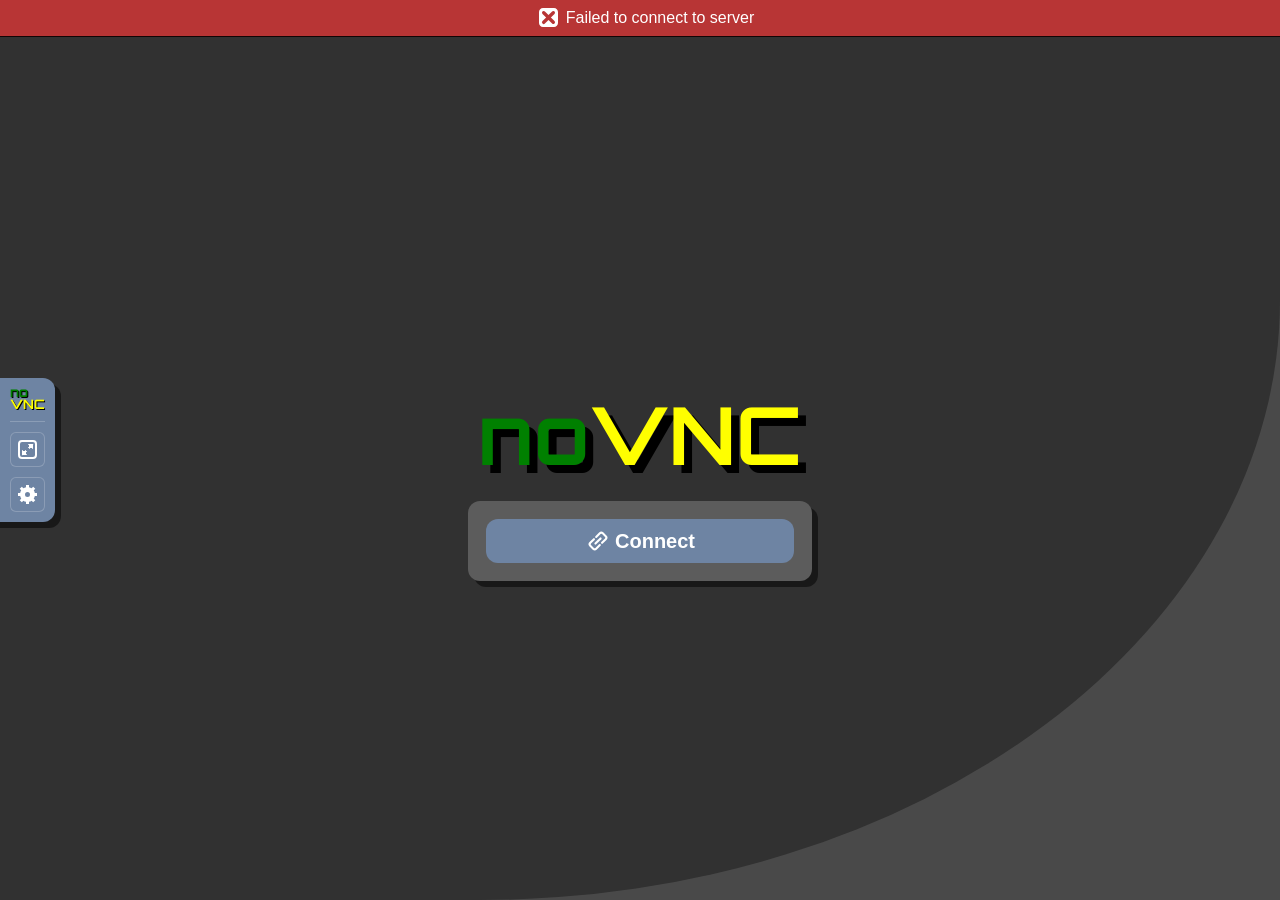
<file: frontend/noVNC/vnc.html>
<!DOCTYPE html>
<html lang="en" class="noVNC_loading">
<head>

    <!--
    noVNC example: simple example using default UI
    Copyright (C) 2019 The noVNC authors
    noVNC is licensed under the MPL 2.0 (see LICENSE.txt)
    This file is licensed under the 2-Clause BSD license (see LICENSE.txt).

    Connect parameters are provided in query string:
        http://example.com/?host=HOST&port=PORT&encrypt=1
    or the fragment:
        http://example.com/#host=HOST&port=PORT&encrypt=1
    -->
    <title>noVNC</title>

    <link rel="icon" type="image/x-icon" href="app/images/icons/novnc.ico">
    <meta name="theme-color" content="#313131">

    <!-- Apple iOS Safari settings -->
    <meta name="viewport" content="width=device-width, initial-scale=1.0, maximum-scale=1.0, user-scalable=no">
    <meta name="apple-mobile-web-app-capable" content="yes">
    <meta name="apple-mobile-web-app-status-bar-style" content="black-translucent">

    <!-- @2x -->
    <link rel="apple-touch-icon" sizes="40x40" type="image/png" href="app/images/icons/novnc-ios-40.png">
    <link rel="apple-touch-icon" sizes="58x58" type="image/png" href="app/images/icons/novnc-ios-58.png">
    <link rel="apple-touch-icon" sizes="80x80" type="image/png" href="app/images/icons/novnc-ios-80.png">
    <link rel="apple-touch-icon" sizes="120x120" type="image/png" href="app/images/icons/novnc-ios-120.png">
    <link rel="apple-touch-icon" sizes="152x152" type="image/png" href="app/images/icons/novnc-ios-152.png">
    <link rel="apple-touch-icon" sizes="167x167" type="image/png" href="app/images/icons/novnc-ios-167.png">
    <!-- @3x -->
    <link rel="apple-touch-icon" sizes="60x60" type="image/png" href="app/images/icons/novnc-ios-60.png">
    <link rel="apple-touch-icon" sizes="87x87" type="image/png" href="app/images/icons/novnc-ios-87.png">
    <link rel="apple-touch-icon" sizes="120x120" type="image/png" href="app/images/icons/novnc-ios-120.png">
    <link rel="apple-touch-icon" sizes="180x180" type="image/png" href="app/images/icons/novnc-ios-180.png">

    <!-- Stylesheets -->
    <link rel="stylesheet" href="app/styles/constants.css">
    <link rel="stylesheet" href="app/styles/base.css">
    <link rel="stylesheet" href="app/styles/input.css">

    <!-- Images that will later appear via CSS -->
    <link rel="preload" as="image" href="app/images/info.svg">
    <link rel="preload" as="image" href="app/images/error.svg">
    <link rel="preload" as="image" href="app/images/warning.svg">

    <script type="module" crossorigin="anonymous" src="app/error-handler.js"></script>

    <script type="module">
        import UI from "./app/ui.js";
        import * as Log from './core/util/logging.js';

        let response;

        let defaults = {};
        let mandatory = {};

        // Default settings will be loaded from defaults.json. Mandatory
        // settings will be loaded from mandatory.json, which the user
        // cannot change.

        try {
            response = await fetch('./defaults.json');
            if (!response.ok) {
                throw Error("" + response.status + " " + response.statusText);
            }

            defaults = await response.json();
        } catch (err) {
            Log.Error("Couldn't fetch defaults.json: " + err);
        }

        try {
            response = await fetch('./mandatory.json');
            if (!response.ok) {
                throw Error("" + response.status + " " + response.statusText);
            }

            mandatory = await response.json();
        } catch (err) {
            Log.Error("Couldn't fetch mandatory.json: " + err);
        }

        // You can also override any defaults you need here:
        //
        // defaults['host'] = 'vnc.example.com';

        // Or force a specific setting, preventing the user from
        // changing it:
        //
        // mandatory['view_only'] = true;

        // See docs/EMBEDDING.md for a list of possible settings.

        UI.start({ settings: { defaults: defaults,
                               mandatory: mandatory } });
    </script>
</head>

<body>

    <div id="noVNC_fallback_error" class="noVNC_center">
        <div>
            <div>noVNC encountered an error:</div>
            <br>
            <div id="noVNC_fallback_errormsg"></div>
        </div>
    </div>

    <!-- noVNC control bar -->
    <div id="noVNC_control_bar_anchor" class="noVNC_vcenter">

        <div id="noVNC_control_bar">
            <div id="noVNC_control_bar_handle" title="Hide/Show the control bar"><div></div></div>

            <div class="noVNC_scroll">

            <h1 class="noVNC_logo" translate="no"><span>no</span><br>VNC</h1>

            <hr>

            <!-- Drag/Pan the viewport -->
            <input type="image" alt="Drag" src="app/images/drag.svg"
                id="noVNC_view_drag_button" class="noVNC_button noVNC_hidden"
                title="Move/Drag viewport">

            <!--noVNC touch device only buttons-->
            <div id="noVNC_mobile_buttons">
                <input type="image" alt="Keyboard" src="app/images/keyboard.svg"
                    id="noVNC_keyboard_button" class="noVNC_button" title="Show keyboard">
            </div>

            <!-- Extra manual keys -->
            <input type="image" alt="Extra keys" src="app/images/toggleextrakeys.svg"
                id="noVNC_toggle_extra_keys_button" class="noVNC_button"
                title="Show extra keys">
            <div class="noVNC_vcenter">
            <div id="noVNC_modifiers" class="noVNC_panel">
                <input type="image" alt="Ctrl" src="app/images/ctrl.svg"
                    id="noVNC_toggle_ctrl_button" class="noVNC_button"
                    title="Toggle Ctrl">
                <input type="image" alt="Alt" src="app/images/alt.svg"
                    id="noVNC_toggle_alt_button" class="noVNC_button"
                    title="Toggle Alt">
                <input type="image" alt="Windows" src="app/images/windows.svg"
                    id="noVNC_toggle_windows_button" class="noVNC_button"
                    title="Toggle Windows">
                <input type="image" alt="Tab" src="app/images/tab.svg"
                    id="noVNC_send_tab_button" class="noVNC_button"
                    title="Send Tab">
                <input type="image" alt="Esc" src="app/images/esc.svg"
                    id="noVNC_send_esc_button" class="noVNC_button"
                    title="Send Escape">
                <input type="image" alt="Ctrl+Alt+Del" src="app/images/ctrlaltdel.svg"
                    id="noVNC_send_ctrl_alt_del_button" class="noVNC_button"
                    title="Send Ctrl-Alt-Del">
            </div>
            </div>

            <!-- Shutdown/Reboot -->
            <input type="image" alt="Shutdown/Reboot" src="app/images/power.svg"
                id="noVNC_power_button" class="noVNC_button"
                title="Shutdown/Reboot...">
            <div class="noVNC_vcenter">
            <div id="noVNC_power" class="noVNC_panel">
                <div class="noVNC_heading">
                    <img alt="" src="app/images/power.svg"> Power
                </div>
                <input type="button" id="noVNC_shutdown_button" value="Shutdown">
                <input type="button" id="noVNC_reboot_button" value="Reboot">
                <input type="button" id="noVNC_reset_button" value="Reset">
            </div>
            </div>

            <!-- Clipboard -->
            <input type="image" alt="Clipboard" src="app/images/clipboard.svg"
                id="noVNC_clipboard_button" class="noVNC_button"
                title="Clipboard">
            <div class="noVNC_vcenter">
            <div id="noVNC_clipboard" class="noVNC_panel">
                <div class="noVNC_heading">
                    <img alt="" src="app/images/clipboard.svg"> Clipboard
                </div>
                <p class="noVNC_subheading">
                    Edit clipboard content in the textarea below.
                </p>
                <textarea id="noVNC_clipboard_text" rows=5></textarea>
            </div>
            </div>

            <!-- Toggle fullscreen -->
            <input type="image" alt="Full screen" src="app/images/fullscreen.svg"
                id="noVNC_fullscreen_button" class="noVNC_button noVNC_hidden"
                title="Full screen">

            <!-- Settings -->
            <input type="image" alt="Settings" src="app/images/settings.svg"
                id="noVNC_settings_button" class="noVNC_button"
                title="Settings">
            <div class="noVNC_vcenter">
            <div id="noVNC_settings" class="noVNC_panel">
                <div class="noVNC_heading">
                    <img alt="" src="app/images/settings.svg"> Settings
                </div>
                <ul>
                    <li>
                        <label>
                            <input id="noVNC_setting_shared" type="checkbox"
                                   class="toggle">
                            Shared mode
                        </label>
                    </li>
                    <li>
                        <label>
                            <input id="noVNC_setting_view_only" type="checkbox"
                                   class="toggle">
                            View only
                        </label>
                    </li>
                    <li><hr></li>
                    <li>
                        <label>
                            <input id="noVNC_setting_view_clip" type="checkbox"
                                   class="toggle">
                            Clip to window
                        </label>
                    </li>
                    <li>
                        <label for="noVNC_setting_resize">Scaling mode:</label>
                        <select id="noVNC_setting_resize" name="vncResize">
                            <option value="off">None</option>
                            <option value="scale">Local scaling</option>
                            <option value="remote">Remote resizing</option>
                        </select>
                    </li>
                    <li><hr></li>
                    <li>
                        <div class="noVNC_expander">Advanced</div>
                        <div><ul>
                            <li>
                                <label for="noVNC_setting_quality">Quality:</label>
                                <input id="noVNC_setting_quality" type="range" min="0" max="9" value="6">
                            </li>
                            <li>
                                <label for="noVNC_setting_compression">Compression level:</label>
                                <input id="noVNC_setting_compression" type="range" min="0" max="9" value="2">
                            </li>
                            <li><hr></li>
                            <li>
                                <label for="noVNC_setting_repeaterID">Repeater ID:</label>
                                <input id="noVNC_setting_repeaterID" type="text" value="">
                            </li>
                            <li>
                                <div class="noVNC_expander">WebSocket</div>
                                <div><ul>
                                    <li>
                                        <label>
                                            <input id="noVNC_setting_encrypt" type="checkbox"
                                                   class="toggle">
                                            Encrypt
                                        </label>
                                    </li>
                                    <li>
                                        <label for="noVNC_setting_host">Host:</label>
                                        <input id="noVNC_setting_host">
                                    </li>
                                    <li>
                                        <label for="noVNC_setting_port">Port:</label>
                                        <input id="noVNC_setting_port" type="number">
                                    </li>
                                    <li>
                                        <label for="noVNC_setting_path">Path:</label>
                                        <input id="noVNC_setting_path" type="text" value="websockify">
                                    </li>
                                </ul></div>
                            </li>
                            <li><hr></li>
                            <li>
                                <label>
                                    <input id="noVNC_setting_reconnect" type="checkbox"
                                           class="toggle">
                                    Automatic reconnect
                                </label>
                            </li>
                            <li>
                                <label for="noVNC_setting_reconnect_delay">Reconnect delay (ms):</label>
                                <input id="noVNC_setting_reconnect_delay" type="number">
                            </li>
                            <li><hr></li>
                            <li>
                                <label>
                                    <input id="noVNC_setting_show_dot" type="checkbox"
                                           class="toggle">
                                    Show dot when no cursor
                                </label>
                            </li>
                            <li>
                                <label>
                                    <input id="noVNC_setting_keep_device_awake" type="checkbox"
                                            class="toggle">
                                    Keep client display awake while connected
                                </label>
                            </li>
                            <li><hr></li>
                            <!-- Logging selection dropdown -->
                            <li>
                                <label>Logging:
                                    <select id="noVNC_setting_logging" name="vncLogging">
                                    </select>
                                </label>
                            </li>
                        </ul></div>
                    </li>
                    <li class="noVNC_version_separator"><hr></li>
                    <li class="noVNC_version_wrapper">
                        <span>Version:</span>
                        <span class="noVNC_version"></span>
                    </li>
                </ul>
            </div>
            </div>

            <!-- Connection controls -->
            <input type="image" alt="Disconnect" src="app/images/disconnect.svg"
                id="noVNC_disconnect_button" class="noVNC_button"
                title="Disconnect">

            </div>
        </div>

    </div> <!-- End of noVNC_control_bar -->

    <div id="noVNC_hint_anchor" class="noVNC_vcenter">
        <div id="noVNC_control_bar_hint">
        </div>
    </div>

    <!-- Status dialog -->
    <div id="noVNC_status"></div>

    <!-- Connect button -->
    <div class="noVNC_center">
        <div id="noVNC_connect_dlg">
            <p class="noVNC_logo" translate="no"><span>no</span>VNC</p>
            <div>
                <button id="noVNC_connect_button">
                    <img alt="" src="app/images/connect.svg"> Connect
                </button>
            </div>
        </div>
    </div>

    <!-- Server key verification dialog -->
    <div class="noVNC_center noVNC_connect_layer">
    <div id="noVNC_verify_server_dlg" class="noVNC_panel"><form>
        <div class="noVNC_heading">
            Server identity
        </div>
        <div>
            The server has provided the following identifying information:
        </div>
        <div id="noVNC_fingerprint_block">
            Fingerprint:
            <span id="noVNC_fingerprint"></span>
        </div>
        <div>
            Please verify that the information is correct and press
            "Approve". Otherwise press "Reject".
        </div>
        <div class="button_row">
            <input id="noVNC_approve_server_button" type="submit" value="Approve">
            <input id="noVNC_reject_server_button" type="button" value="Reject">
        </div>
    </form></div>
    </div>

    <!-- Password dialog -->
    <div class="noVNC_center noVNC_connect_layer">
    <div id="noVNC_credentials_dlg" class="noVNC_panel"><form>
        <div class="noVNC_heading">
            Credentials
        </div>
        <div id="noVNC_username_block">
            <label for="noVNC_username_input">Username:</label>
            <input id="noVNC_username_input">
        </div>
        <div id="noVNC_password_block">
            <label for="noVNC_password_input">Password:</label>
            <input id="noVNC_password_input" type="password">
        </div>
        <div class="button_row">
            <input id="noVNC_credentials_button" type="submit" value="Send credentials">
        </div>
    </form></div>
    </div>

    <!-- Transition screens -->
    <div id="noVNC_transition">
        <div id="noVNC_transition_text"></div>
        <div>
        <input type="button" id="noVNC_cancel_reconnect_button" value="Cancel">
        </div>
        <div class="noVNC_spinner"></div>
    </div>

    <!-- This is where the RFB elements will attach -->
    <div id="noVNC_container">
        <!-- Note that Google Chrome on Android doesn't respect any of these,
             html attributes which attempt to disable text suggestions on the
             on-screen keyboard. Let's hope Chrome implements the ime-mode
             style for example -->
        <textarea id="noVNC_keyboardinput" autocapitalize="off"
            autocomplete="off" spellcheck="false" tabindex="-1"></textarea>
    </div>

    <audio id="noVNC_bell">
        <source src="app/sounds/bell.oga" type="audio/ogg">
        <source src="app/sounds/bell.mp3" type="audio/mpeg">
    </audio>
 </body>
</html>
</file>
<file: frontend/noVNC/app/styles/constants.css>
/*
 * noVNC general CSS constant variables
 * Copyright (C) 2025 The noVNC authors
 * noVNC is licensed under the MPL 2.0 (see LICENSE.txt)
 * This file is licensed under the 2-Clause BSD license (see LICENSE.txt).
 */

/* ---------- COLORS ----------- */

:root {
    --novnc-grey: rgb(128, 128, 128);
    --novnc-lightgrey: rgb(192, 192, 192);
    --novnc-darkgrey: rgb(92, 92, 92);

    /* Transparent to make button colors adapt to the background */
    --novnc-buttongrey: rgba(192, 192, 192, 0.5);

    --novnc-blue: rgb(110, 132, 163);
    --novnc-lightblue: rgb(74, 144, 217);
    --novnc-darkblue: rgb(83, 99, 122);

    --novnc-green: rgb(0, 128, 0);
    --novnc-yellow: rgb(255, 255, 0);
}

/* ------ MISC PROPERTIES ------ */

:root {
    --input-xpadding: 1em;
}
</file>
<file: frontend/noVNC/app/styles/base.css>
/*
 * noVNC base CSS
 * Copyright (C) 2019 The noVNC authors
 * noVNC is licensed under the MPL 2.0 (see LICENSE.txt)
 * This file is licensed under the 2-Clause BSD license (see LICENSE.txt).
 */

/*
 * Z index layers:
 *
 * 0: Main screen
 * 10: Control bar
 * 50: Transition blocker
 * 60: Connection popups
 * 100: Status bar
 * ...
 * 1000: Javascript crash
 * ...
 * 10000: Max (used for polyfills)
 */

/*
 * State variables (set on :root):
 *
 * noVNC_loading: Page is still loading
 * noVNC_connecting: Connecting to server
 * noVNC_reconnecting: Re-establishing a connection
 * noVNC_connected: Connected to server (most common state)
 * noVNC_disconnecting: Disconnecting from server
 */

:root {
    font-family: sans-serif;
    line-height: 1.6;
}

body {
    margin:0;
    padding:0;
    /*Background image with light grey curve.*/
    background-color:#494949;
    background-repeat:no-repeat;
    background-position:right bottom;
    height:100%;
    touch-action: none;
}

html {
    height:100%;
}

.noVNC_only_touch.noVNC_hidden {
    display: none;
}

.noVNC_disabled {
    color: var(--novnc-grey);
}

/* ----------------------------------------
 * Spinner
 * ----------------------------------------
 */

.noVNC_spinner {
    position: relative;
}
.noVNC_spinner, .noVNC_spinner::before, .noVNC_spinner::after {
    width: 10px;
    height: 10px;
    border-radius: 2px;
    box-shadow: -60px 10px 0 rgba(255, 255, 255, 0);
    animation: noVNC_spinner 1.0s linear infinite;
}
.noVNC_spinner::before {
    content: "";
    position: absolute;
    left: 0px;
    top: 0px;
    animation-delay: -0.1s;
}
.noVNC_spinner::after {
    content: "";
    position: absolute;
    top: 0px;
    left: 0px;
    animation-delay: 0.1s;
}
@keyframes noVNC_spinner {
    0% { box-shadow: -60px 10px 0 rgba(255, 255, 255, 0); width: 20px; }
    25% { box-shadow: 20px 10px 0 rgba(255, 255, 255, 1); width: 10px; }
    50% { box-shadow: 60px 10px 0 rgba(255, 255, 255, 0); width: 10px; }
}

/* ----------------------------------------
 * WebKit centering hacks
 * ----------------------------------------
 */

.noVNC_center {
    /*
     * This is a workaround because webkit misrenders transforms and
     * uses non-integer coordinates, resulting in blurry content.
     * Ideally we'd use "top: 50%; transform: translateY(-50%);" on
     * the objects instead.
     */
    display: flex;
    align-items: center;
    justify-content: center;
    position: fixed;
    top: 0;
    left: 0;
    width: 100%;
    height: 100%;
    pointer-events: none;
}
.noVNC_center > * {
    pointer-events: auto;
}
.noVNC_vcenter {
    display: flex !important;
    flex-direction: column;
    justify-content: center;
    position: fixed;
    top: 0;
    left: 0;
    height: 100%;
    margin: 0 !important;
    padding: 0 !important;
    pointer-events: none;
}
.noVNC_vcenter > * {
    pointer-events: auto;
}

/* ----------------------------------------
 * Layering
 * ----------------------------------------
 */

.noVNC_connect_layer {
    z-index: 60;
}

/* ----------------------------------------
 * Fallback error
 * ----------------------------------------
 */

#noVNC_fallback_error {
    z-index: 1000;
    visibility: hidden;
    /* Put a dark background in front of everything but the error,
       and don't let mouse events pass through */
    background: rgba(0, 0, 0, 0.8);
    pointer-events: all;
}
#noVNC_fallback_error.noVNC_open {
    visibility: visible;
}

#noVNC_fallback_error > div {
    max-width: calc(100vw - 30px - 30px);
    max-height: calc(100vh - 30px - 30px);
    overflow: auto;

    padding: 15px;

    transition: 0.5s ease-in-out;

    transform: translateY(-50px);
    opacity: 0;

    text-align: center;
    font-weight: bold;
    color: #fff;

    border-radius: 12px;
    box-shadow: 6px 6px 0px rgba(0, 0, 0, 0.5);
    background: rgba(200,55,55,0.8);
}
#noVNC_fallback_error.noVNC_open > div {
    transform: translateY(0);
    opacity: 1;
}

#noVNC_fallback_errormsg {
    font-weight: normal;
}

#noVNC_fallback_errormsg .noVNC_message {
    display: inline-block;
    text-align: left;
    font-family: monospace;
    white-space: pre-wrap;
}

#noVNC_fallback_error .noVNC_location {
    font-style: italic;
    font-size: 0.8em;
    color: rgba(255, 255, 255, 0.8);
}

#noVNC_fallback_error .noVNC_stack {
    padding: 10px;
    margin: 10px;
    font-size: 0.8em;
    text-align: left;
    font-family: monospace;
    white-space: pre;
    border: 1px solid rgba(0, 0, 0, 0.5);
    background: rgba(0, 0, 0, 0.2);
    overflow: auto;
}

/* ----------------------------------------
 * Control bar
 * ----------------------------------------
 */

#noVNC_control_bar_anchor {
    /* The anchor is needed to get z-stacking to work */
    position: fixed;
    z-index: 10;

    transition: 0.5s ease-in-out;

    /* Edge misrenders animations wihthout this */
    transform: translateX(0);
}
:root.noVNC_connected #noVNC_control_bar_anchor.noVNC_idle {
    opacity: 0.8;
}
#noVNC_control_bar_anchor.noVNC_right {
    left: auto;
    right: 0;
}

#noVNC_control_bar {
    position: relative;
    left: -100%;

    transition: 0.5s ease-in-out;

    background-color: var(--novnc-blue);
    border-radius: 0 12px 12px 0;

    user-select: none;
    -webkit-user-select: none;
    -webkit-touch-callout: none; /* Disable iOS image long-press popup */
}
#noVNC_control_bar.noVNC_open {
    box-shadow: 6px 6px 0px rgba(0, 0, 0, 0.5);
    left: 0;
}
#noVNC_control_bar::before {
    /* This extra element is to get a proper shadow */
    content: "";
    position: absolute;
    z-index: -1;
    height: 100%;
    width: 30px;
    left: -30px;
    transition: box-shadow 0.5s ease-in-out;
}
#noVNC_control_bar.noVNC_open::before {
    box-shadow: 6px 6px 0px rgba(0, 0, 0, 0.5);
}
.noVNC_right #noVNC_control_bar {
    left: 100%;
    border-radius: 12px 0 0 12px;
}
.noVNC_right #noVNC_control_bar.noVNC_open {
    left: 0;
}
.noVNC_right #noVNC_control_bar::before {
    visibility: hidden;
}

#noVNC_control_bar_handle {
    position: absolute;
    left: -15px;
    top: 0;
    transform: translateY(35px);
    width: calc(100% + 30px);
    height: 50px;
    z-index: -1;
    cursor: pointer;
    border-radius: 6px;
    background-color: var(--novnc-darkblue);
    background-image: url("../images/handle_bg.svg");
    background-repeat: no-repeat;
    background-position: right;
    box-shadow: 3px 3px 0px rgba(0, 0, 0, 0.5);
}
#noVNC_control_bar_handle:after {
    content: "";
    transition: transform 0.5s ease-in-out;
    background: url("../images/handle.svg");
    position: absolute;
    top: 22px; /* (50px-6px)/2 */
    right: 5px;
    width: 5px;
    height: 6px;
}
#noVNC_control_bar.noVNC_open #noVNC_control_bar_handle:after {
    transform: translateX(1px) rotate(180deg);
}
:root:not(.noVNC_connected) #noVNC_control_bar_handle {
    display: none;
}
.noVNC_right #noVNC_control_bar_handle {
    background-position: left;
}
.noVNC_right #noVNC_control_bar_handle:after {
    left: 5px;
    right: 0;
    transform: translateX(1px) rotate(180deg);
}
.noVNC_right #noVNC_control_bar.noVNC_open #noVNC_control_bar_handle:after {
    transform: none;
}
/* Larger touch area for the handle, used when a touch screen is available */
#noVNC_control_bar_handle div {
    position: absolute;
    right: -35px;
    top: 0;
    width: 50px;
    height: 100%;
    display: none;
}
@media (any-pointer: coarse) {
    #noVNC_control_bar_handle div {
        display: initial;
    }
}
.noVNC_right #noVNC_control_bar_handle div {
    left: -35px;
    right: auto;
}

#noVNC_control_bar > .noVNC_scroll {
    max-height: 100vh; /* Chrome is buggy with 100% */
    overflow-x: hidden;
    overflow-y: auto;
    padding: 0 10px;
}

#noVNC_control_bar > .noVNC_scroll > * {
    display: block;
    margin: 10px auto;
}

/* Control bar hint */
#noVNC_hint_anchor {
    position: fixed;
    right: -50px;
    left: auto;
}
#noVNC_control_bar_anchor.noVNC_right + #noVNC_hint_anchor {
    left: -50px;
    right: auto;
}
#noVNC_control_bar_hint {
    position: relative;
    transform: scale(0);
    width: 100px;
    height: 50%;
    max-height: 600px;

    visibility: hidden;
    opacity: 0;
    transition: 0.2s ease-in-out;
    background: transparent;
    box-shadow: 0 0 10px black, inset 0 0 10px 10px var(--novnc-darkblue);
    border-radius: 12px;
    transition-delay: 0s;
}
#noVNC_control_bar_hint.noVNC_active {
    visibility: visible;
    opacity: 1;
    transition-delay: 0.2s;
    transform: scale(1);
}
#noVNC_control_bar_hint.noVNC_notransition {
    transition: none !important;
}

/* Control bar buttons */
#noVNC_control_bar .noVNC_button {
    min-width: unset;
    padding: 4px 4px;
    vertical-align: middle;
    border:1px solid rgba(255, 255, 255, 0.2);
    border-radius: 6px;
    background-color: transparent;
}
#noVNC_control_bar .noVNC_button.noVNC_selected {
    border-color: rgba(0, 0, 0, 0.8);
    background-color: rgba(0, 0, 0, 0.5);
}
#noVNC_control_bar .noVNC_button.noVNC_hidden {
    display: none !important;
}

/* Panels */
.noVNC_panel {
    transform: translateX(25px);

    transition: 0.5s ease-in-out;

    box-sizing: border-box; /* so max-width don't have to care about padding */
    max-width: calc(100vw - 75px - 25px); /* minus left and right margins */
    max-height: 100vh; /* Chrome is buggy with 100% */
    overflow-x: hidden;
    overflow-y: auto;

    visibility: hidden;
    opacity: 0;

    padding: 15px;

    background: #fff;
    border-radius: 12px;
    color: #000;
    border: 2px solid #E0E0E0;
    box-shadow: 6px 6px 0px rgba(0, 0, 0, 0.5);
}
.noVNC_panel.noVNC_open {
    visibility: visible;
    opacity: 1;
    transform: translateX(75px);
}
.noVNC_right .noVNC_vcenter {
    left: auto;
    right: 0;
}
.noVNC_right .noVNC_panel {
    transform: translateX(-25px);
}
.noVNC_right .noVNC_panel.noVNC_open {
    transform: translateX(-75px);
}

.noVNC_panel > * {
    display: block;
    margin: 10px auto;
}
.noVNC_panel > *:first-child {
    margin-top: 0 !important;
}
.noVNC_panel > *:last-child {
    margin-bottom: 0 !important;
}

.noVNC_panel hr {
    border: none;
    border-top: 1px solid var(--novnc-lightgrey);
    width: 100%; /* <hr> inside a flexbox will otherwise be 0px wide */
}

.noVNC_panel label {
    display: block;
    white-space: nowrap;
    margin: 5px;
}
@media (max-width: 540px) {
    /* Allow wrapping on small screens */
    .noVNC_panel label {
        white-space: unset;
    }
}

.noVNC_panel li {
    margin: 5px;
}

.noVNC_panel .noVNC_heading {
    background-color: var(--novnc-blue);
    border-radius: 6px;
    padding: 5px 8px;
    /* Compensate for padding in image */
    padding-right: 11px;
    display: flex;
    align-items: center;
    gap: 6px;
    color: white;
    font-size: 20px;
    font-weight: bold;
    white-space: nowrap;
}
.noVNC_panel .noVNC_heading img {
    vertical-align: bottom;
}

.noVNC_panel form {
    display: flex;
    flex-direction: column;
    gap: 12px
}

.noVNC_panel .button_row {
    margin-top: 10px;
    display: flex;
    gap: 10px;
    justify-content: space-between;
}
.noVNC_panel .button_row *:only-child {
    margin-left: auto; /* Align single buttons to the right */
}

/* Expanders */
.noVNC_expander {
    cursor: pointer;
}
.noVNC_expander::before {
    content: url("../images/expander.svg");
    display: inline-block;
    margin-right: 5px;
    transition: 0.2s ease-in-out;
}
.noVNC_expander.noVNC_open::before {
    transform: rotateZ(90deg);
}
.noVNC_expander ~ * {
    margin: 5px;
    margin-left: 10px;
    padding: 5px;
    background: rgba(0, 0, 0, 0.04);
    border-radius: 6px;
}
.noVNC_expander:not(.noVNC_open) ~ * {
    display: none;
}

/* Control bar content */

#noVNC_control_bar .noVNC_logo {
    font-size: 13px;
}

.noVNC_logo + hr {
    /* Remove all but top border */
    border: none;
    border-top: 1px solid rgba(255, 255, 255, 0.2);
}

:root:not(.noVNC_connected) #noVNC_view_drag_button {
    display: none;
}

/* noVNC Touch Device only buttons */
:root:not(.noVNC_connected) #noVNC_mobile_buttons {
    display: none;
}
@media not all and (any-pointer: coarse) {
    /* FIXME: The button for the virtual keyboard is the only button in this
              group of "mobile buttons". It is bad to assume that no touch
              devices have physical keyboards available. Hopefully we can get
              a media query for this:
              https://github.com/w3c/csswg-drafts/issues/3871 */
    :root.noVNC_connected #noVNC_mobile_buttons {
        display: none;
    }
}

/* Extra manual keys */
:root:not(.noVNC_connected) #noVNC_toggle_extra_keys_button {
    display: none;
}

#noVNC_modifiers {
    background-color: var(--novnc-darkgrey);
    border: none;
    padding: 10px;
}

/* Shutdown/Reboot */
:root:not(.noVNC_connected) #noVNC_power_button {
    display: none;
}
#noVNC_power {
}
#noVNC_power_buttons {
    display: none;
}

#noVNC_power input[type=button] {
    width: 100%;
}

/* Clipboard */
:root:not(.noVNC_connected) #noVNC_clipboard_button {
    display: none;
}
#noVNC_clipboard_text {
    width: 360px;
    min-width: 150px;
    height: 160px;
    min-height: 70px;

    box-sizing: border-box;
    max-width: 100%;
    /* minus approximate height of title, height of subtitle, and margin */
    max-height: calc(100vh - 10em - 25px);
}

/* Settings */
#noVNC_settings {
}
#noVNC_settings ul {
    list-style: none;
    padding: 0px;
}
#noVNC_settings button,
#noVNC_settings select,
#noVNC_settings textarea,
#noVNC_settings input:not([type=checkbox]):not([type=radio]) {
    margin-left: 6px;
    /* Prevent inputs in settings from being too wide */
    max-width: calc(100% - 6px - var(--input-xpadding) * 2);
}

#noVNC_setting_port {
    width: 80px;
}
#noVNC_setting_path {
    width: 100px;
}

/* Version */

.noVNC_version_wrapper {
    font-size: small;
}

.noVNC_version {
    margin-left: 1rem;
}

/* Connection controls */
:root:not(.noVNC_connected) #noVNC_disconnect_button {
    display: none;
}

/* ----------------------------------------
 * Status dialog
 * ----------------------------------------
 */

#noVNC_status {
    position: fixed;
    top: 0;
    left: 0;
    width: 100%;
    z-index: 100;
    transform: translateY(-100%);

    cursor: pointer;

    transition: 0.5s ease-in-out;

    visibility: hidden;
    opacity: 0;

    padding: 5px;

    display: flex;
    flex-direction: row;
    justify-content: center;
    align-content: center;

    line-height: 1.6;
    word-wrap: break-word;
    color: #fff;

    border-bottom: 1px solid rgba(0, 0, 0, 0.9);
}
#noVNC_status.noVNC_open {
    transform: translateY(0);
    visibility: visible;
    opacity: 1;
}

#noVNC_status::before {
    content: "";
    display: inline-block;
    width: 25px;
    height: 25px;
    margin-right: 5px;
}

#noVNC_status.noVNC_status_normal {
    background: rgba(128,128,128,0.9);
}
#noVNC_status.noVNC_status_normal::before {
    content: url("../images/info.svg") " ";
}
#noVNC_status.noVNC_status_error {
    background: rgba(200,55,55,0.9);
}
#noVNC_status.noVNC_status_error::before {
    content: url("../images/error.svg") " ";
}
#noVNC_status.noVNC_status_warn {
    background: rgba(180,180,30,0.9);
}
#noVNC_status.noVNC_status_warn::before {
    content: url("../images/warning.svg") " ";
}

/* ----------------------------------------
 * Connect dialog
 * ----------------------------------------
 */

#noVNC_connect_dlg {
    transition: 0.5s ease-in-out;

    transform: scale(0, 0);
    visibility: hidden;
    opacity: 0;
}
#noVNC_connect_dlg.noVNC_open {
    transform: scale(1, 1);
    visibility: visible;
    opacity: 1;
}
#noVNC_connect_dlg .noVNC_logo {
    transition: 0.5s ease-in-out;
    padding: 10px;
    margin-bottom: 10px;

    font-size: 80px;
    text-align: center;

    border-radius: 6px;
}
@media (max-width: 440px) {
    #noVNC_connect_dlg {
        max-width: calc(100vw - 100px);
    }
    #noVNC_connect_dlg .noVNC_logo {
        font-size: calc(25vw - 30px);
    }
}
#noVNC_connect_dlg div {
    padding: 18px;

    background-color: var(--novnc-darkgrey);
    border-radius: 12px;
    text-align: center;
    font-size: 20px;

    box-shadow: 6px 6px 0px rgba(0, 0, 0, 0.5);
}
#noVNC_connect_button {
    width: 100%;
    padding: 6px 30px;
    cursor: pointer;
    border-color: transparent;
    border-radius: 12px;
    background-color: var(--novnc-blue);
    color: white;

    display: flex;
    justify-content: center;
    place-items: center;
    gap: 4px;
}

#noVNC_connect_button img {
    vertical-align: bottom;
    height: 1.3em;
}

/* ----------------------------------------
 * Server verification dialog
 * ----------------------------------------
 */

#noVNC_verify_server_dlg {
    position: relative;

    transform: translateY(-50px);
}
#noVNC_verify_server_dlg.noVNC_open {
    transform: translateY(0);
}
#noVNC_fingerprint_block {
    margin: 10px;
}

/* ----------------------------------------
 * Password dialog
 * ----------------------------------------
 */

#noVNC_credentials_dlg {
    position: relative;

    transform: translateY(-50px);
}
#noVNC_credentials_dlg.noVNC_open {
    transform: translateY(0);
}
#noVNC_username_block.noVNC_hidden,
#noVNC_password_block.noVNC_hidden {
    display: none;
}


/* ----------------------------------------
 * Main area
 * ----------------------------------------
 */

/* Transition screen */
#noVNC_transition {
    transition: 0.5s ease-in-out;

    display: flex;
    opacity: 0;
    visibility: hidden;

    position: fixed;
    top: 0;
    left: 0;
    bottom: 0;
    right: 0;

    color: white;
    background: rgba(0, 0, 0, 0.5);
    z-index: 50;

    /*display: flex;*/
    align-items: center;
    justify-content: center;
    flex-direction: column;
}
:root.noVNC_loading #noVNC_transition,
:root.noVNC_connecting #noVNC_transition,
:root.noVNC_disconnecting #noVNC_transition,
:root.noVNC_reconnecting #noVNC_transition {
    opacity: 1;
    visibility: visible;
}
:root:not(.noVNC_reconnecting) #noVNC_cancel_reconnect_button {
    display: none;
}
#noVNC_transition_text {
    font-size: 1.5em;
}

/* Main container */
#noVNC_container {
    width: 100%;
    height: 100%;
    background-color: #313131;
    border-bottom-right-radius: 800px 600px;
    /*border-top-left-radius: 800px 600px;*/

    /* If selection isn't disabled, long-pressing stuff in the sidebar
       can accidentally select the container or the canvas. This can
       happen when attempting to move the handle. */
    user-select: none;
    -webkit-user-select: none;
}

#noVNC_keyboardinput {
    width: 1px;
    height: 1px;
    background-color: #fff;
    color: #fff;
    border: 0;
    position: absolute;
    left: -40px;
    z-index: -1;
    ime-mode: disabled;
}

/*Default noVNC logo.*/
/* From: http://fonts.googleapis.com/css?family=Orbitron:700 */
@font-face {
    font-family: 'Orbitron';
    font-style: normal;
    font-weight: 700;
    src: local('?'), url('Orbitron700.woff') format('woff'),
                     url('Orbitron700.ttf') format('truetype');
}

.noVNC_logo {
    color: var(--novnc-yellow);
    font-family: 'Orbitron', 'OrbitronTTF', sans-serif;
    line-height: 0.9;
    text-shadow: 0.1em 0.1em 0 black;
}
.noVNC_logo span{
    color: var(--novnc-green);
}

#noVNC_bell {
    display: none;
}

/* ----------------------------------------
 * Media sizing
 * ----------------------------------------
 */

@media screen and (max-width: 640px){
    #noVNC_logo {
        font-size: 150px;
    }
}

@media screen and (min-width: 321px) and (max-width: 480px) {
    #noVNC_logo {
        font-size: 110px;
    }
}

@media screen and (max-width: 320px) {
    #noVNC_logo {
        font-size: 90px;
    }
}
</file>
<file: frontend/noVNC/app/styles/input.css>
/*
 * noVNC general input element CSS
 * Copyright (C) 2025 The noVNC authors
 * noVNC is licensed under the MPL 2.0 (see LICENSE.txt)
 * This file is licensed under the 2-Clause BSD license (see LICENSE.txt).
 */

/* ------- SHARED BETWEEN INPUT ELEMENTS -------- */

input,
textarea,
button,
select,
input::file-selector-button {
    padding: 0.5em var(--input-xpadding);
    border-radius: 6px;
    appearance: none;
    text-overflow: ellipsis;

    /* Respect standard font settings */
    font: inherit;
    line-height: 1.6;
}
input:disabled,
textarea:disabled,
button:disabled,
select:disabled,
label[disabled] {
    opacity: 0.4;
}

input:focus-visible,
textarea:focus-visible,
button:focus-visible,
select:focus-visible,
input:focus-visible::file-selector-button {
    outline: 2px solid var(--novnc-lightblue);
    outline-offset: 1px;
}

/* ------- TEXT INPUT -------- */

input:not([type]),
input[type=date],
input[type=datetime-local],
input[type=email],
input[type=month],
input[type=number],
input[type=password],
input[type=search],
input[type=tel],
input[type=text],
input[type=time],
input[type=url],
input[type=week],
textarea {
    border: 1px solid var(--novnc-lightgrey);
    /* Account for borders on text inputs, buttons dont have borders */
    padding: calc(0.5em - 1px) var(--input-xpadding);
}
input:not([type]):focus-visible,
input[type=date]:focus-visible,
input[type=datetime-local]:focus-visible,
input[type=email]:focus-visible,
input[type=month]:focus-visible,
input[type=number]:focus-visible,
input[type=password]:focus-visible,
input[type=search]:focus-visible,
input[type=tel]:focus-visible,
input[type=text]:focus-visible,
input[type=time]:focus-visible,
input[type=url]:focus-visible,
input[type=week]:focus-visible,
textarea:focus-visible {
    outline-offset: -1px;
}

textarea {
    margin: unset; /* Remove Firefox's built in margin */
    /* Prevent layout from shifting when scrollbars show */
    scrollbar-gutter: stable;
    /* Make textareas show at minimum one line. This does not work when
       using box-sizing border-box, in which case, vertical padding and
       border width needs to be taken into account. */
    min-height: 1lh;
    vertical-align: baseline; /* Firefox gives "text-bottom" by default */
}

/* ------- NUMBER PICKERS ------- */

/* We can't style the number spinner buttons:
   https://github.com/w3c/csswg-drafts/issues/8777 */
input[type=number]::-webkit-inner-spin-button,
input[type=number]::-webkit-outer-spin-button {
    /* Get rid of increase/decrease buttons in WebKit */
    appearance: none;
}
input[type=number] {
    /* Get rid of increase/decrease buttons in Firefox */
    appearance: textfield;
}

/* ------- BUTTON ACTIVATIONS -------- */

/* A color overlay that depends on the activation level. The level can then be
   set for different states on an element, for example hover and click on a
   <button>. */
input, button, select, option,
input::file-selector-button,
.button-activations {
    --button-activation-level: 0;
    /* Note that CSS variables aren't functions, beware when inheriting */
    --button-activation-alpha: calc(0.08 * var(--button-activation-level));
    /* FIXME: We want the image() function instead of the linear-gradient()
              function below. But it's not supported in the browsers yet. */
    --button-activation-overlay:
        linear-gradient(rgba(0, 0, 0, var(--button-activation-alpha))
        100%, transparent);
    --button-activation-overlay-light:
        linear-gradient(rgba(255, 255, 255, calc(0.23 * var(--button-activation-level)))
        100%, transparent);
}
.button-activations {
    background-image: var(--button-activation-overlay);

    /* Disable Chrome's touch tap highlight to avoid conflicts with overlay */
    -webkit-tap-highlight-color: transparent;
}
/* When we want the light overlay on activations instead.
   This is best used on elements with darker backgrounds. */
.button-activations.light-overlay {
    background-image: var(--button-activation-overlay-light);
    /* Can't use the normal blend mode since that gives washed out colors. */
    /* FIXME: For elements with these activation overlays we'd like only
              the luminosity to change. The proprty "background-blend-mode" set
              to "luminosity" sounds good, but it doesn't work as intended,
              see: https://bugzilla.mozilla.org/show_bug.cgi?id=1806417 */
    background-blend-mode: overlay;
}

input:hover, button:hover, select:hover, option:hover,
input::file-selector-button:hover,
.button-activations:hover {
    --button-activation-level: 1;
}
/* Unfortunately we have to disable the :hover effect on touch devices,
   otherwise the style lingers after tapping the button. */
@media (any-pointer: coarse) {
    input:hover, button:hover, select:hover, option:hover,
    input::file-selector-button:hover,
    .button-activations:hover {
        --button-activation-level: 0;
    }
}
input:active, button:active, select:active, option:active,
input::file-selector-button:active,
.button-activations:active {
    --button-activation-level: 2;
}
input:disabled, button:disabled, select:disabled, select:disabled option,
input:disabled::file-selector-button,
.button-activations:disabled {
    --button-activation-level: 0;
}

/* ------- BUTTONS -------- */

input[type=button],
input[type=color],
input[type=image],
input[type=reset],
input[type=submit],
input::file-selector-button,
button,
select {
    min-width: 8em;
    border: none;
    color: black;
    font-weight: bold;
    background-color: var(--novnc-buttongrey);
    background-image: var(--button-activation-overlay);
    cursor: pointer;
    /* Disable Chrome's touch tap highlight */
    -webkit-tap-highlight-color: transparent;
}
input[type=button]:disabled,
input[type=color]:disabled,
input[type=image]:disabled,
input[type=reset]:disabled,
input[type=submit]:disabled,
input:disabled::file-selector-button,
button:disabled,
select:disabled {
    /* See Firefox bug:
       https://bugzilla.mozilla.org/show_bug.cgi?id=1798304 */
    cursor: default;
}

input[type=button],
input[type=color],
input[type=reset],
input[type=submit] {
    /* Workaround for text-overflow bugs in Firefox and Chromium:
        https://bugzilla.mozilla.org/show_bug.cgi?id=1800077
        https://bugs.chromium.org/p/chromium/issues/detail?id=1383144 */
    overflow: clip;
}

/* ------- COLOR PICKERS ------- */

input[type=color] {
    min-width: unset;
    box-sizing: content-box;
    width: 1.4em;
    height: 1.4em;
}
input[type=color]::-webkit-color-swatch-wrapper {
    padding: 0;
}
/* -webkit-color-swatch & -moz-color-swatch cant be in a selector list:
   https://bugs.chromium.org/p/chromium/issues/detail?id=1154623 */
input[type=color]::-webkit-color-swatch {
    border: none;
    border-radius: 6px;
}
input[type=color]::-moz-color-swatch {
    border: none;
    border-radius: 6px;
}

/* -- SHARED BETWEEN CHECKBOXES, RADIOBUTTONS AND THE TOGGLE CLASS -- */

input[type=radio],
input[type=checkbox] {
    display: inline-flex;
    justify-content: center;
    align-items: center;
    background-color: var(--novnc-buttongrey);
    background-image: var(--button-activation-overlay);
    /* Disable Chrome's touch tap highlight to avoid conflicts with overlay */
    -webkit-tap-highlight-color: transparent;
    width: 16px;
    --checkradio-height: 16px;
    height: var(--checkradio-height);
    padding: 0;
    margin: 0 6px 0 0;
    /* Don't have transitions for outline in order to be consistent
       with other elements */
    transition: all 0.2s, outline-color 0s, outline-offset 0s;

    /* A transparent outline in order to work around a graphical clipping issue
       in WebKit. See bug: https://bugs.webkit.org/show_bug.cgi?id=256003 */
    outline: 1px solid transparent;
    position: relative; /* Since ::before & ::after are absolute positioned */

    /* We want to align with the middle of capital letters, this requires
       a workaround. The default behavior is to align the bottom of the element
       on top of the text baseline, this is too far up.
       We want to push the element down half the difference in height between
       it and a capital X. In our font, the height of a capital "X" is 0.698em.
     */
    vertical-align: calc(0px - (var(--checkradio-height) - 0.698em) / 2);
    /* FIXME: Could write 1cap instead of 0.698em, but it's only supported in
              Firefox as of 2023 */
    /* FIXME: We probably want to use round() here, see bug 8148 */
}
input[type=radio]:focus-visible,
input[type=checkbox]:focus-visible {
    outline-color: var(--novnc-lightblue);
}
input[type=checkbox]::before,
input[type=checkbox]:not(.toggle)::after,
input[type=radio]::before,
input[type=radio]::after {
    content: "";
    display: block; /* width & height doesn't work on inline elements */
    transition: inherit;
    /* Let's prevent the pseudo-elements from taking up layout space so that
       the ::before and ::after pseudo-elements can be in the same place. This
       is also required for vertical-align: baseline to work like we want it to
       on radio/checkboxes. If the pseudo-elements take up layout space, the
       baseline of text inside them will be used instead. */
    position: absolute;
}
input[type=checkbox]:not(.toggle)::after,
input[type=radio]::after {
    width: 10px;
    height: 2px;
    background-color: transparent;
    border-radius: 2px;
}

/* ------- CHECKBOXES ------- */

input[type=checkbox]:not(.toggle) {
    border-radius: 4px;
}
input[type=checkbox]:not(.toggle):checked,
input[type=checkbox]:not(.toggle):indeterminate {
    background-color: var(--novnc-blue);
    background-image: var(--button-activation-overlay-light);
    background-blend-mode: overlay;
}
input[type=checkbox]:not(.toggle)::before {
    width: 25%;
    height: 55%;
    border-style: solid;
    border-color: transparent;
    border-width: 0 2px 2px 0;
    border-radius: 1px;
    transform: translateY(-1px) rotate(35deg);
}
input[type=checkbox]:not(.toggle):checked::before {
    border-color: white;
}
input[type=checkbox]:not(.toggle):indeterminate::after {
    background-color: white;
}

/* ------- RADIO BUTTONS ------- */

input[type=radio] {
    border-radius: 50%;
    border: 1px solid transparent; /* To ensure a smooth transition */
}
input[type=radio]:checked {
    border: 4px solid var(--novnc-blue);
    background-color: white;
    /* button-activation-overlay should be removed from the radio
       element to not interfere with button-activation-overlay-light
       that is set on the ::before element. */
    background-image: none;
}
input[type=radio]::before {
    width: inherit;
    height: inherit;
    border-radius: inherit;
    /* We can achieve the highlight overlay effect on border colors by
       setting button-activation-overlay-light on an element that stays
       on top (z-axis) of the element with a border. */
    background-image: var(--button-activation-overlay-light);
    mix-blend-mode: overlay;
    opacity: 0;
}
input[type=radio]:checked::before {
    opacity: 1;
}
input[type=radio]:indeterminate::after {
    background-color: black;
}

/* ------- TOGGLE SWITCHES ------- */

/* These are meant to be used instead of checkboxes in some cases. If all of
   the following critera are true you should use a toggle switch:

    * The choice is a simple ON/OFF or ENABLE/DISABLE
    * The choice doesn't give the feeling of "I agree" or "I confirm"
    * There are not multiple related & grouped options
 */

input[type=checkbox].toggle {
    display: inline-block;
    --checkradio-height: 18px; /* Height value used in calc, see above */
    width: 31px;
    cursor: pointer;
    user-select: none;
    -webkit-user-select: none;
    border-radius: 9px;
}
input[type=checkbox].toggle:disabled {
    cursor: default;
}
input[type=checkbox].toggle:indeterminate {
    background-color: var(--novnc-buttongrey);
    background-image: var(--button-activation-overlay);
}
input[type=checkbox].toggle:checked {
    background-color: var(--novnc-blue);
    background-image: var(--button-activation-overlay-light);
    background-blend-mode: overlay;
}
input[type=checkbox].toggle::before {
    --circle-diameter: 10px;
    --circle-offset: 4px;
    width: var(--circle-diameter);
    height: var(--circle-diameter);
    top: var(--circle-offset);
    left: var(--circle-offset);
    background: white;
    border-radius: 6px;
}
input[type=checkbox].toggle:checked::before {
    left: calc(100% - var(--circle-offset) - var(--circle-diameter));
}
input[type=checkbox].toggle:indeterminate::before {
    left: calc(50% - var(--circle-diameter) / 2);
}

/* ------- RANGE SLIDERS ------- */

input[type=range] {
    border: unset;
    border-radius: 8px;
    height: 15px;
    padding: 0;
    background: transparent;
    /* Needed to get properly rounded corners on -moz-range-progress
       when the thumb is all the way to the right. Without overflow
       hidden, the pointy edges of the progress track shows to the
       right of the thumb. */
    overflow: hidden;
}
@supports selector(::-webkit-slider-thumb) {
    input[type=range] {
        /* Needs a fixed width to match clip-path */
        width: 125px;
        /* overflow: hidden is not ideal for hiding the left part of the box
           shadow of -webkit-slider-thumb since it doesn't match the smaller
           border-radius of the progress track. The below clip-path has two
           circular sides to make the ends of the track have correctly rounded
           corners. The clip path shape looks something like this:

                  +-------------------------------+
              /---|                               |---\
             |                                         |
              \---|                               |---/
                  +-------------------------------+

           The larger middle part of the clip path is made to have room for the
           thumb. By using margins on the track, we prevent the thumb from
           touching the ends of the track.
         */
        clip-path: path(' \
         M 4.5 3 \
         L 4.5 0 \
         L 120.5 0 \
         L 120.5 3 \
         A 1 1 0 0 1 120.5 12 \
         L 120.5 15 \
         L 4.5 15 \
         L 4.5 12 \
         A 1 1 0 0 1 4.5 3 \
        ');
    }
}
input[type=range]:hover {
    cursor: grab;
}
input[type=range]:active {
    cursor: grabbing;
}
input[type=range]:disabled {
    cursor: default;
}
input[type=range]:focus-visible {
    clip-path: none; /* Otherwise it hides the outline */
}
/* -webkit-slider.. & -moz-range.. cant be in selector lists:
   https://bugs.chromium.org/p/chromium/issues/detail?id=1154623 */
input[type=range]::-webkit-slider-runnable-track {
    background-color: var(--novnc-buttongrey);
    height: 7px;
    border-radius: 4px;
    margin: 0 3px;
}
input[type=range]::-moz-range-track {
    background-color: var(--novnc-buttongrey);
    height: 7px;
    border-radius: 4px;
}
input[type=range]::-moz-range-progress {
    background-color: var(--novnc-blue);
    height: 9px;
    /* Needs rounded corners only on the left side. Otherwise the rounding of
       the progress track starts before the thumb, when the thumb is close to
       the left edge. */
    border-radius: 5px 0 0 5px;
}
input[type=range]::-webkit-slider-thumb {
    appearance: none;
    width: 15px;
    height: 15px;
    border-radius: 50%;
    background-color: white;
    background-image: var(--button-activation-overlay);
    /* Disable Chrome's touch tap highlight to avoid conflicts with overlay */
    -webkit-tap-highlight-color: transparent;
    border: 3px solid var(--novnc-blue);
    margin-top: -4px; /* (track height / 2) - (thumb height /2) */

    /* Since there is no way to style the left part of the range track in
       webkit, we add a large shadow (1000px wide) to the left of the thumb and
       then crop it with a clip-path shaped like this:
                              ___
        +-------------------/     \
        |      progress     |Thumb|
        +-------------------\ ___ /

        The large left part of the shadow is clipped by another clip-path on on
        the main range input element. */
    /* FIXME: We can remove the box shadow workaround when this is standardized:
              https://github.com/w3c/csswg-drafts/issues/4410 */

    box-shadow: calc(-100vw - 8px) 0 0 100vw var(--novnc-blue);
    clip-path: path(' \
     M -1000 3 \
     L 3 3 \
     L 15 7.5 \
     A 1 1 0 0 1 0 7.5 \
     A 1 1 0 0 1 15 7.5 \
     L 3 12 \
     L -1000 12 Z \
    ');
}
input[type=range]::-moz-range-thumb {
    appearance: none;
    width: 15px;
    height: 15px;
    border-radius: 50%;
    box-sizing: border-box;
    background-color: white;
    background-image: var(--button-activation-overlay);
    border: 3px solid var(--novnc-blue);
    margin-top: -7px;
}

/* ------- FILE CHOOSERS ------- */

input[type=file] {
    background-image: none;
    border: none;
}
input::file-selector-button {
    margin-right: 6px;
}
input[type=file]:focus-visible {
    outline: none; /* We outline the button instead of the entire element */
}

/* ------- SELECT BUTTONS ------- */

select {
    --select-arrow: url('data:image/svg+xml;utf8, \
        <svg width="11" height="6" version="1.1" viewBox="0 0 11 6" \
             xmlns="http://www.w3.org/2000/svg"> \
            <path d="m10.5.5-5 5-5-5" fill="none" \
                  stroke="black" stroke-width="1.5" \
                  stroke-linecap="round" stroke-linejoin="round"/> \
        </svg>');

    /* FIXME: A bug in Firefox, requires a workaround for the background:
              https://bugzilla.mozilla.org/show_bug.cgi?id=1810958 */
    /* The dropdown list will show the select element's background above and
       below the options in Firefox. We want the entire dropdown to be white. */
    background-color: white;
    /* However, we don't want the select element to actually show a white
       background, so let's place a gradient above it with the color we want. */
    --grey-background: linear-gradient(var(--novnc-buttongrey) 100%,
                                       transparent);
    background-image:
        var(--select-arrow),
        var(--button-activation-overlay),
        var(--grey-background);
    background-position: calc(100% - var(--input-xpadding)), left top, left top;
    background-repeat: no-repeat;
    padding-right: calc(2*var(--input-xpadding) + 11px);
    overflow: auto;
}
/* FIXME: :active isn't set when the <select> is opened in Firefox:
          https://bugzilla.mozilla.org/show_bug.cgi?id=1805406 */
select:active {
    /* Rotated arrow */
    background-image: url('data:image/svg+xml;utf8, \
        <svg width="11" height="6" version="1.1" viewBox="0 0 11 6" \
             xmlns="http://www.w3.org/2000/svg" transform="rotate(180)"> \
            <path d="m10.5.5-5 5-5-5" fill="none" \
                  stroke="black" stroke-width="1.5" \
                  stroke-linecap="round" stroke-linejoin="round"/> \
        </svg>'),
        var(--button-activation-overlay),
        var(--grey-background);
}
select:disabled {
    background-image:
        var(--select-arrow),
        var(--grey-background);
}
/* Note that styling for <option> doesn't work in all browsers
   since its often drawn directly by the OS. We are generally very
   limited in what we can change here. */
option {
    /* Prevent Chrome from inheriting background-color from the <select> */
    background-color: white;
    color: black;
    font-weight: normal;
    background-image: var(--button-activation-overlay);
}
option:checked {
    background-color: var(--novnc-lightgrey);
}
/* Change the look when the <select> isn't used as a dropdown. When "size"
   or "multiple" are set, these elements behaves more like lists. */
select[size]:not([size="1"]), select[multiple] {
    background-color: white;
    background-image: unset; /* Don't show the arrow and other gradients */
    border: 1px solid var(--novnc-lightgrey);
    padding: 0;
    font-weight: normal; /* Without this, options get bold font in WebKit. */

    /* As an exception to the "list"-look, multi-selects in Chrome on Android,
       and Safari on iOS, are unfortunately designed to be shown as a single
       line. We can mitigate this inconsistency by at least fixing the height
       here. By setting a min-height that matches other input elements, it
       doesn't look too much out of place:
         (1px border * 2) + (6.5px padding * 2) + 24px line-height = 39px */
    min-height: 39px;
}
select[size]:not([size="1"]):focus-visible,
select[multiple]:focus-visible {
    /* Text input style focus-visible highlight */
    outline-offset: -1px;
}
select[size]:not([size="1"]) option, select[multiple] option {
    overflow: hidden;
    text-overflow: ellipsis;
    padding: 4px var(--input-xpadding);
}
</file>
